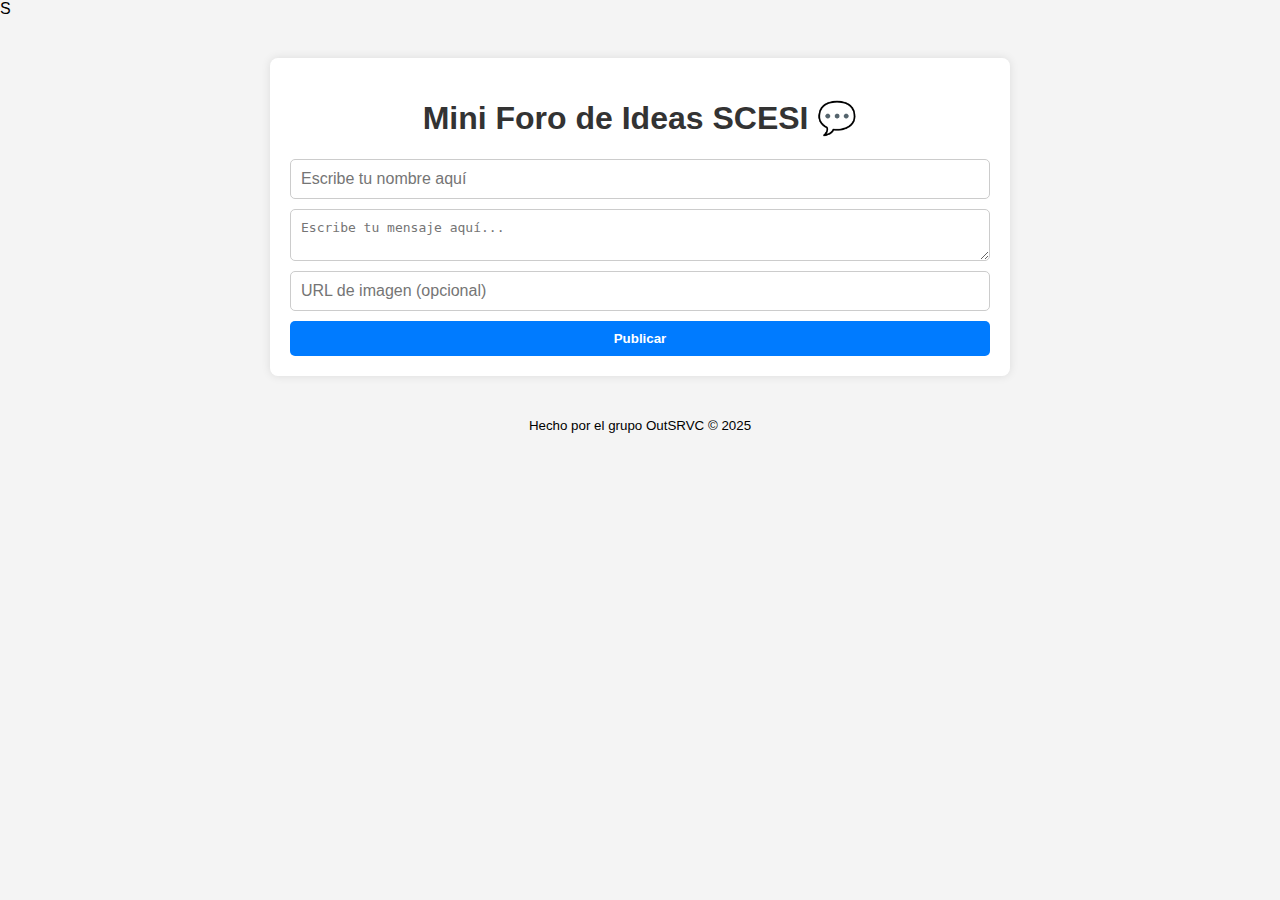
<file: index.html>
<!DOCTYPE html>
<html lang="es">
<head>
  <meta charset="UTF-8" />
  <meta name="viewport" content="width=device-width, initial-scale=1.0" />
  <title>Mini Foro de Ideas</title>
  <link rel="stylesheet" href="style.css" />
  <link rel="icon" href="https://cdn-icons-png.flaticon.com/512/25/25694.png" type="image/png">S
</head>
<body>

  <div class="container">
    <h1>Mini Foro de Ideas SCESI 💬</h1>
    <form id="postForm">
      <input type="text" id="username" placeholder="Escribe tu nombre aquí" required />
      <textarea id="content" placeholder="Escribe tu mensaje aquí..." required></textarea>
      <input type="url" id="imageUrl" placeholder="URL de imagen (opcional)" />
      <button type="submit">Publicar</button>
    </form>

    <div id="posts"></div>
  </div>

  <footer style="text-align: center; margin-top: 40px;">
    <small>Hecho por el grupo OutSRVC © 2025</small>
  </footer>

  <script src="script.js"></script>
</body>
</html>
</file>
<file: style.css>
body {
    font-family: Arial, sans-serif;
    background: #f4f4f4;
    margin: 0;
    padding: 0;
  }
  
  .container {
    max-width: 700px;
    margin: 40px auto;
    background: white;
    padding: 20px;
    border-radius: 8px;
    box-shadow: 0 0 10px rgba(0,0,0,0.1);
  }
  
  h1 {
    text-align: center;
    color: #333;
  }
  
  form {
    display: flex;
    flex-direction: column;
    gap: 10px;
  }
  
  input, textarea {
    padding: 10px;
    font-size: 1em;
    border: 1px solid #ccc;
    border-radius: 5px;
  }
  
  button {
    padding: 10px;
    background: #007BFF;
    color: white;
    border: none;
    font-weight: bold;
    border-radius: 5px;
    cursor: pointer;
  }
  
  button:hover {
    background: #0056b3;
  }
  
  .post {
    background: #e9ecef;
    margin-top: 20px;
    padding: 10px;
    border-radius: 5px;
  }
  
  .post h3 {
    margin: 0 0 5px;
  }
  
  .post p {
    margin: 0;
  }
</file>
